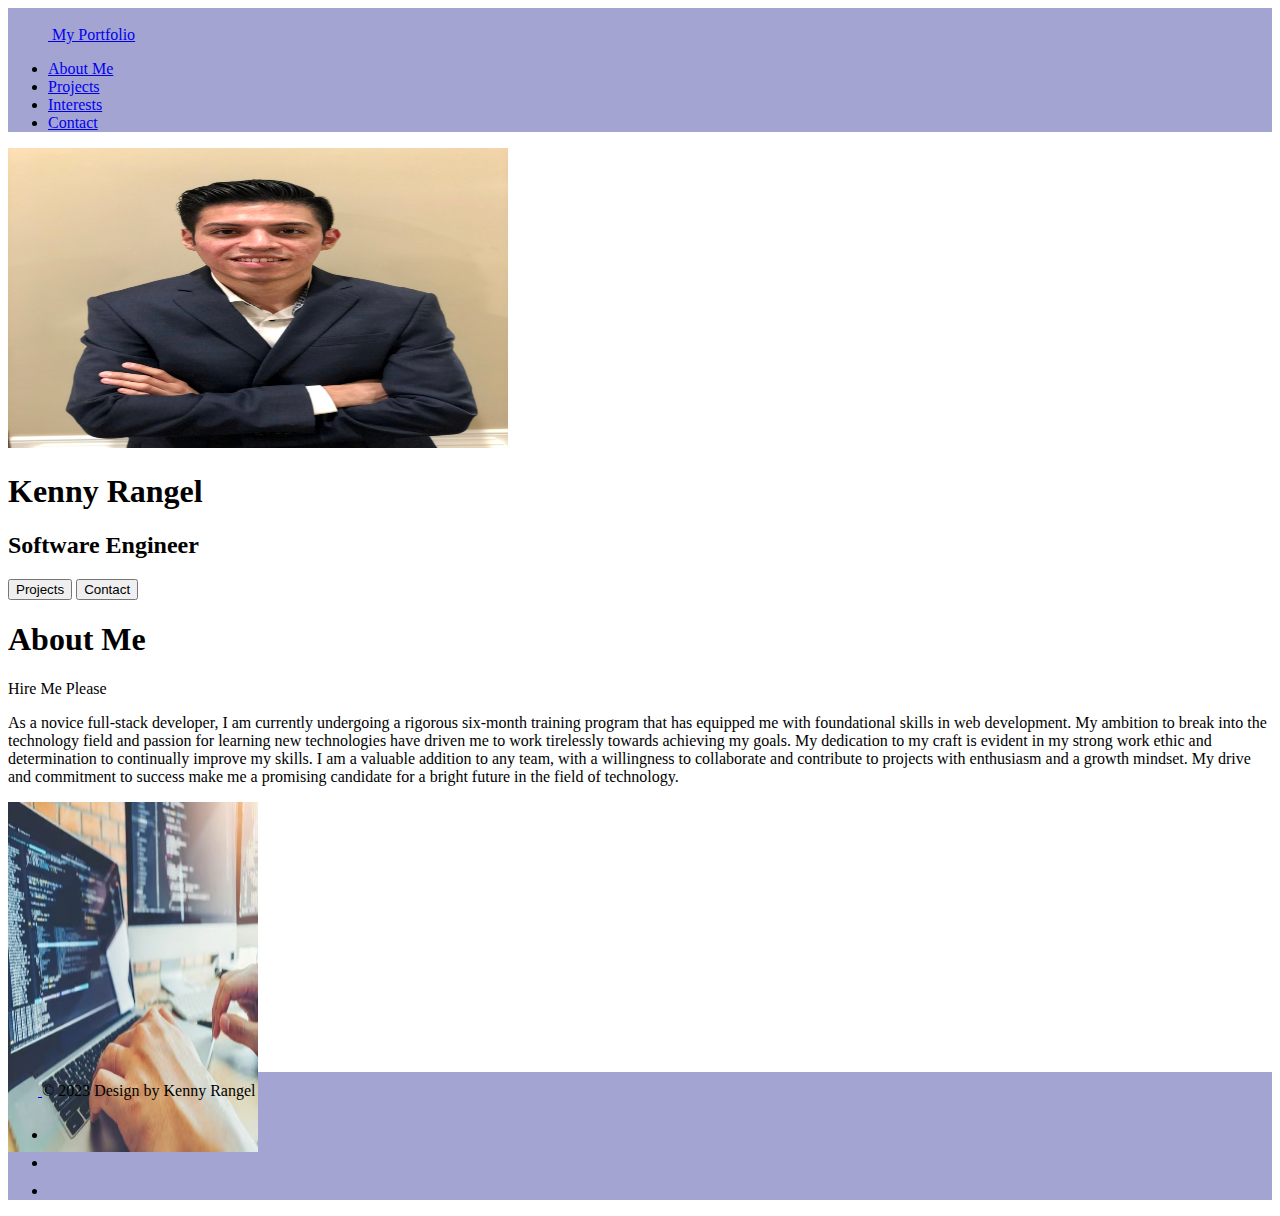
<file: index.html>
<!DOCTYPE html>
<html lang="en">
<head>
    <meta charset="UTF-8">
    <meta http-equiv="X-UA-Compatible" content="IE=edge">
    <meta name="viewport" content="width=device-width, initial-scale=1.0">
    <!-- Bootstrap CDN link-->
    <link href="https://cdn.jsdelivr.net/npm/bootstrap@5.3.0-alpha2/dist/css/bootstrap.min.css" rel="stylesheet" integrity="sha384-aFq/bzH65dt+w6FI2ooMVUpc+21e0SRygnTpmBvdBgSdnuTN7QbdgL+OapgHtvPp" crossorigin="anonymous">
    <!-- Bootstrap extra -->
    <link rel="stylesheet" href="https://cdnjs.cloudflare.com/ajax/libs/animate.css/4.1.1/animate.min.css"/>
    <!-- Link to Style Sheet -->
    <link rel="stylesheet" href="Styles.css">
    <title>Home Page</title>
</head>
<body>
  <!-- Header -->
  <div>
    <div class="headercontainer ">
      <header class="d-flex flex-wrap justify-content-center py-3 mb-4 border-bottom">
        <a href="/" class="d-flex align-items-center mb-3 mb-md-0 me-md-auto link-body-emphasis text-decoration-none">
          <svg class="bi me-2" width="40" height="32"><use xlink:href="#bootstrap"></use></svg>
          <span class="fs-4">My Portfolio</span>
        </a>

        <ul class="nav nav-pills">
          <li class="nav-item"><a href="index.html" class="nav-link active" aria-current="page">About Me</a></li>
          <li class="nav-item"><a href="projects.html" class="nav-link">Projects</a></li>
          <li class="nav-item"><a href="interests.html" class="nav-link">Interests</a></li>
          <li class="nav-item"><a href="#" class="nav-link">Contact</a></li>
        </ul>
      </header>
    </div>
  </div>
  <!-- Hero -->
  <div class="container col-xxl-8 px-4 py-5">
    <div class="row flex-lg-row-reverse align-items-center g-5 py-5">
      <div class="col-10 col-sm-8 col-lg-6">
        <img src="images/Kenny.png" class="d-block mx-lg-auto img-fluid" alt="Bootstrap Themes" width="500" height="300" loading="lazy">
      </div>
      <div class="col-lg-6">
        <h1 class="display-5 fw-bold text-body-emphasis lh-1 mb-3">Kenny Rangel</h1>
        <h2 class="lead">Software Engineer</h2>
        <div class="d-grid gap-2 d-md-flex justify-content-md-start">
          <button type="button" class="btn btn-primary btn-lg px-4 me-md-2">Projects</button>
          <button type="button" class="btn btn-outline-secondary btn-lg px-4">Contact</button>
        </div>
      </div>
    </div>
  </div>


  <div>
    <div class="px-4 pt-5 my-5 text-center border-bottom">
        <h1 class="display-4 fw-bold text-body-emphasis">About Me</h1>
          <p>Hire Me Please</p>
        <div class="col-lg-6 mx-auto">
          <p class="lead mb-4">As a novice full-stack developer, I am currently undergoing a rigorous six-month training program that has equipped me with foundational skills in web development. My ambition to break into the technology field and passion for learning new technologies have driven me to work tirelessly towards achieving my goals. My dedication to my craft is evident in my strong work ethic and determination to continually improve my skills. I am a valuable addition to any team, with a willingness to collaborate and contribute to projects with enthusiasm and a growth mindset. My drive and commitment to success make me a promising candidate for a bright future in the field of technology.</p>
          <div class="d-grid gap-2 d-sm-flex justify-content-sm-center mb-5">
          </div>
        </div>
        <div class="overflow-hidden" style="max-height: 30vh;">
          <div class="container px-5">
            <img src="images/programming.avif" class="img-fluid border rounded-3 shadow-lg mb-4" alt="Example image" width="250" height="350" loading="lazy">
          </div>
        </div>
      </div>
  </div>
  <!-- Footer -->
  <div class="footercontainer">
    <footer class="d-flex flex-wrap justify-content-between align-items-center py-3 my-4 border-top">
      <div class="col-md-4 d-flex align-items-center">
        <a href="/" class="mb-3 me-2 mb-md-0 text-body-secondary text-decoration-none lh-1">
          <svg class="bi" width="30" height="24"><use xlink:href="#bootstrap"></use></svg>
        </a>
        <span class="mb-3 mb-md-0 text-body-secondary">© 2023 Design by Kenny Rangel</span>
      </div>
  
      <ul class="nav col-md-4 justify-content-end list-unstyled d-flex">
        <li class="ms-3"><a class="text-body-secondary" href="#"><svg class="bi" width="24" height="24"><use xlink:href="#twitter"></use></svg></a></li>
        <li class="ms-3"><a class="text-body-secondary" href="#"><svg class="bi" width="24" height="24"><use xlink:href="#instagram"></use></svg></a></li>
        <li class="ms-3"><a class="text-body-secondary" href="#"><svg class="bi" width="24" height="24"><use xlink:href="#facebook"></use></svg></a></li>
      </ul>
    </footer>
  </div>


      <script src="https://cdn.jsdelivr.net/npm/bootstrap@5.3.0-alpha1/dist/js/bootstrap.bundle.min.js" integrity="sha384-w76AqPfDkMBDXo30jS1Sgez6pr3x5MlQ1ZAGC+nuZB+EYdgRZgiwxhTBTkF7CXvN" crossorigin="anonymous"></script>
    </body>
</html>
</file>
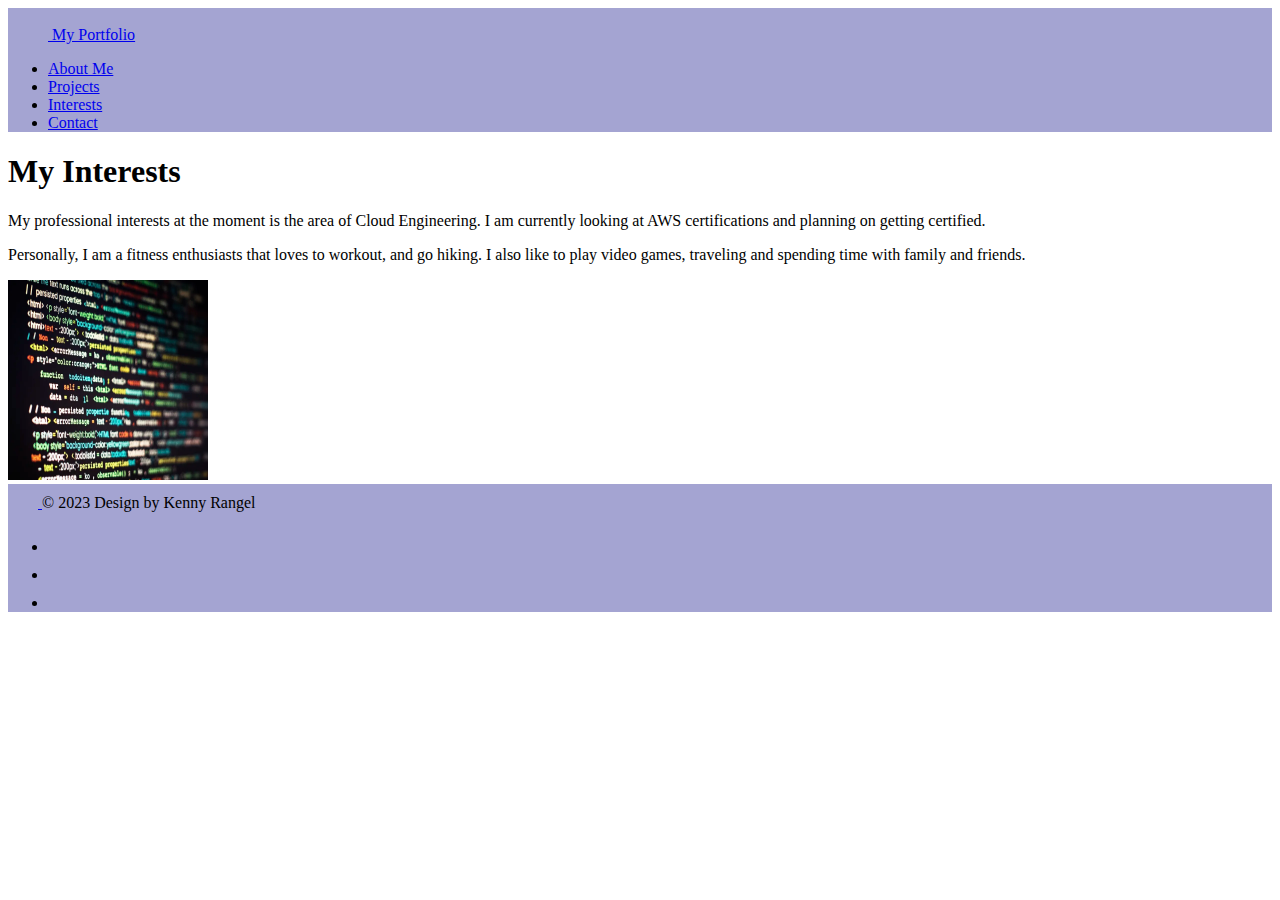
<file: interests.html>
<!DOCTYPE html>
<html lang="en">
<head>
    <meta charset="UTF-8">
    <meta http-equiv="X-UA-Compatible" content="IE=edge">
    <meta name="viewport" content="width=device-width, initial-scale=1.0">
    <link href="https://cdn.jsdelivr.net/npm/bootstrap@5.3.0-alpha2/dist/css/bootstrap.min.css" rel="stylesheet" integrity="sha384-aFq/bzH65dt+w6FI2ooMVUpc+21e0SRygnTpmBvdBgSdnuTN7QbdgL+OapgHtvPp" crossorigin="anonymous">
    <link rel="stylesheet" href="https://cdnjs.cloudflare.com/ajax/libs/animate.css/4.1.1/animate.min.css"/>
    <link rel="stylesheet" href="Styles.css">
    <title>Interests Page</title>
</head>
<body>
    <!-- Header -->
    <div>
        <div class="headercontainer">
          <header class="d-flex flex-wrap justify-content-center py-3 mb-4 border-bottom">
            <a href="/" class="d-flex align-items-center mb-3 mb-md-0 me-md-auto link-body-emphasis text-decoration-none">
              <svg class="bi me-2" width="40" height="32"><use xlink:href="#bootstrap"></use></svg>
              <span class="fs-4">My Portfolio</span>
            </a>
    
            <ul class="nav nav-pills">
              <li class="nav-item"><a href="index.html" class="nav-link active" href="index.html" aria-current="page">About Me</a></li>
              <li class="nav-item"><a href="projects.html" class="nav-link">Projects</a></li>
              <li class="nav-item"><a href="interests.html" class="nav-link">Interests</a></li>
              <li class="nav-item"><a href="#" class="nav-link">Contact</a></li>
            </ul>
          </header>
        </div>
    </div>

    <!-- Centered Screenshot -->
    <div class="px-4 pt-5 my-5 text-center border-bottom">
        <h1 class="display-4 fw-bold text-body-emphasis">My Interests</h1>
        <div class="col-lg-6 mx-auto">
          <p class="lead mb-4">
            My professional interests at the moment is the area of Cloud Engineering. I am currently looking at AWS certifications and planning on getting certified.</p>
        <p class="lead mb-4">
            Personally, I am a fitness enthusiasts that loves to workout, and go hiking. I also like to play video games, traveling and spending time with family and friends.</p>
          <div class="d-grid gap-2 d-sm-flex justify-content-sm-center mb-5">
          </div>
        </div>
        <div class="overflow-hidden" style="max-height: 30vh;">
          <div class="container px-5">
            <img src="images/Coding-Image.webp" class="img-fluid border rounded-3 shadow-lg mb-4" alt="Example image" width="200" height="200" loading="lazy">
          </div>
        </div>
      </div>




    <!-- Footer -->
      <div class="footercontainer">
        <footer class="d-flex flex-wrap justify-content-between align-items-center py-3 my-4 border-top">
          <div class="col-md-4 d-flex align-items-center">
            <a href="/" class="mb-3 me-2 mb-md-0 text-body-secondary text-decoration-none lh-1">
              <svg class="bi" width="30" height="24"><use xlink:href="#bootstrap"></use></svg>
            </a>
            <span class="mb-3 mb-md-0 text-body-secondary">© 2023 Design by Kenny Rangel</span>
          </div>
      
          <ul class="nav col-md-4 justify-content-end list-unstyled d-flex">
            <li class="ms-3"><a class="text-body-secondary" href="#"><svg class="bi" width="24" height="24"><use xlink:href="#twitter"></use></svg></a></li>
            <li class="ms-3"><a class="text-body-secondary" href="#"><svg class="bi" width="24" height="24"><use xlink:href="#instagram"></use></svg></a></li>
            <li class="ms-3"><a class="text-body-secondary" href="#"><svg class="bi" width="24" height="24"><use xlink:href="#facebook"></use></svg></a></li>
          </ul>
        </footer>
      </div>

    <script src="https://cdn.jsdelivr.net/npm/bootstrap@5.3.0-alpha1/dist/js/bootstrap.bundle.min.js" integrity="sha384-w76AqPfDkMBDXo30jS1Sgez6pr3x5MlQ1ZAGC+nuZB+EYdgRZgiwxhTBTkF7CXvN" crossorigin="anonymous"></script>
</body>
</html>
</file>
<file: Styles.css>
/* Everywhere */
.headercontainer {
    background-color: rgba(0, 0, 128, 0.356)
}

.footercontainer {
    background-color: rgba(0, 0, 128, 0.356)

}

/* Home Page */

.container {

    color: black;
}

/* Projects Page */
.Projects {
    background-color: (3, 47, 105, 0.822);
    display: flex;
    flex-wrap: wrap;
    justify-content: space-around;
}

.card {
    background-color: (3, 47, 105, 0.822);
    margin: 10%;
    padding-top: 0%;
    border: solid #0d6efd 1px;
}

/* Interests Page */
</file>
